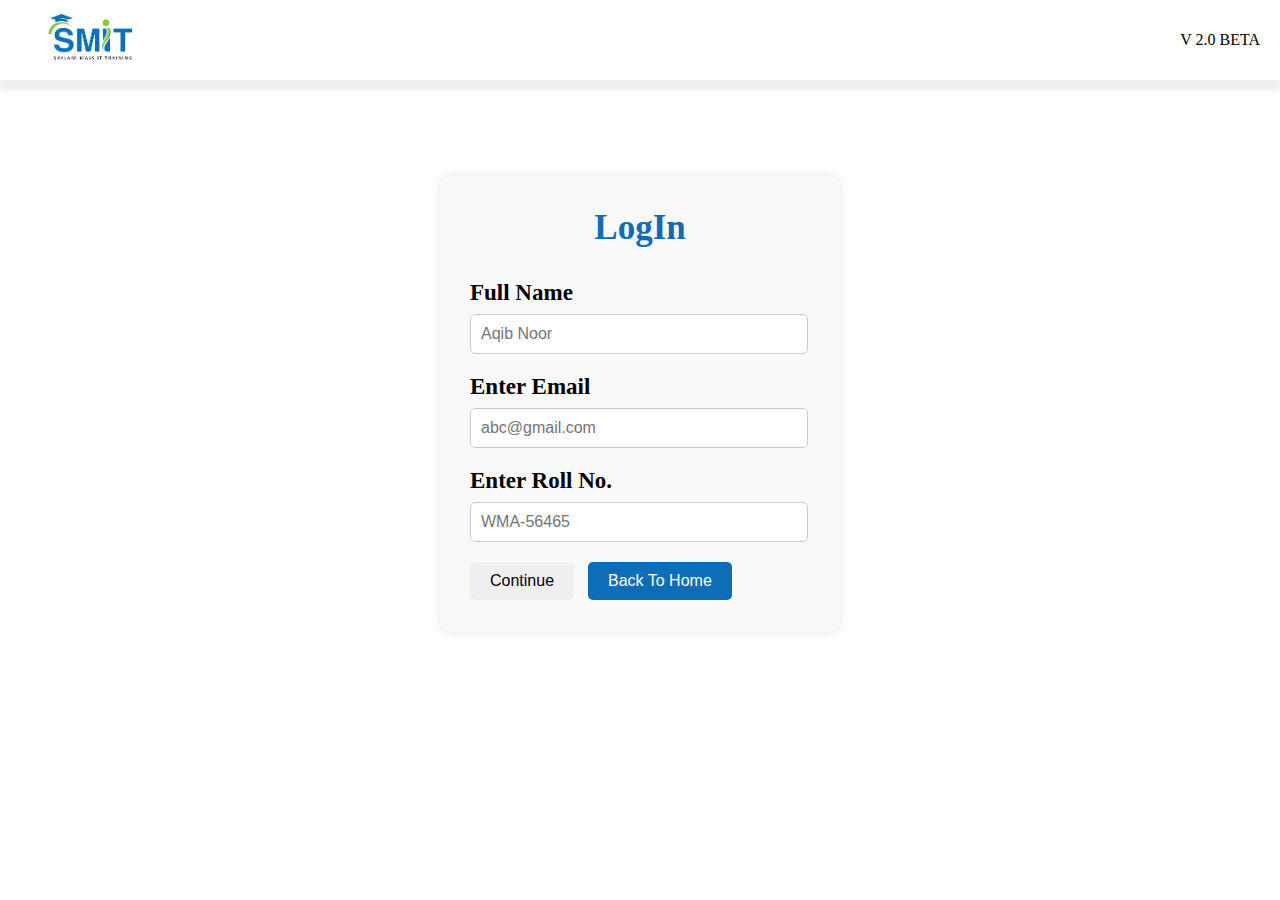
<file: attemptQuiz/index.html>
<!DOCTYPE html>
<html lang="en">
  <head>
    <meta charset="UTF-8" />
    <meta name="viewport" content="width=device-width, initial-scale=1.0" />
    <link href="./index.css" rel="stylesheet" />
    <!-- <link
      href="https://cdn.jsdelivr.net/npm/bootstrap@5.3.1/dist/css/bootstrap.min.css"
      rel="stylesheet"
      integrity="sha384-4bw+/aepP/YC94hEpVNVgiZdgIC5+VKNBQNGCHeKRQN+PtmoHDEXuppvnDJzQIu9"
      crossorigin="anonymous"
    /> -->
    <script src="./logIn.js" defer></script>
    <title>Attempt Quiz</title>
  </head>
  <body>
    <div id="header">
      <nav class="navbar">
        <a href="#" class="navbar-brand">
          <img src="../assects/logo.png" width="100" />
        </a>
        <div class="login-text">
          <span> V 2.0 BETA</span>
        </div>
      </nav>
    </div>
    <div style="padding: 0rem 2rem">
      <div class="formLayout">
        <p class="logIntext">LogIn</p>
        <form class="form" id="logInForm">
          <div class="lableInput">
            <label> Full Name </label>
            <input
              oninput="HandleNameError()"
              type="text"
              placeholder="Aqib Noor"
              class="input"
              id="full_name"
            />
            <p id="errorName" class="error">Name is required</p>
          </div>
          <div class="lableInput">
            <label> Enter Email </label>
            <input
              oninput="HandleEmailError()"
              type="text"
              placeholder="abc@gmail.com"
              class="input"
              id="email"
            />
            <p id="errorEmail" class="error">Email is required</p>
          </div>
          <div class="lableInput">
            <label>Enter Roll No.</label>
            <input
              oninput="HandleRollNoError()"
              placeholder="WMA-56465"
              class="input"
              id="rollNo"
            />
            <p id="errorRollNo" class="error">Roll is required</p>
          </div>
          <div>
            <button onclick="logIn(event)">Continue</button>
            <button onclick="redirectHome(event)">Back To Home</button>
          </div>
        </form>
      </div>
    </div>
  </body>
  <script>
    const redirectHome = (e) => {
      e.preventDefault();
      window.location.href = window.location.origin;
      console.log(window.location.origin, "original");
    };
  </script>
</html>
</file>
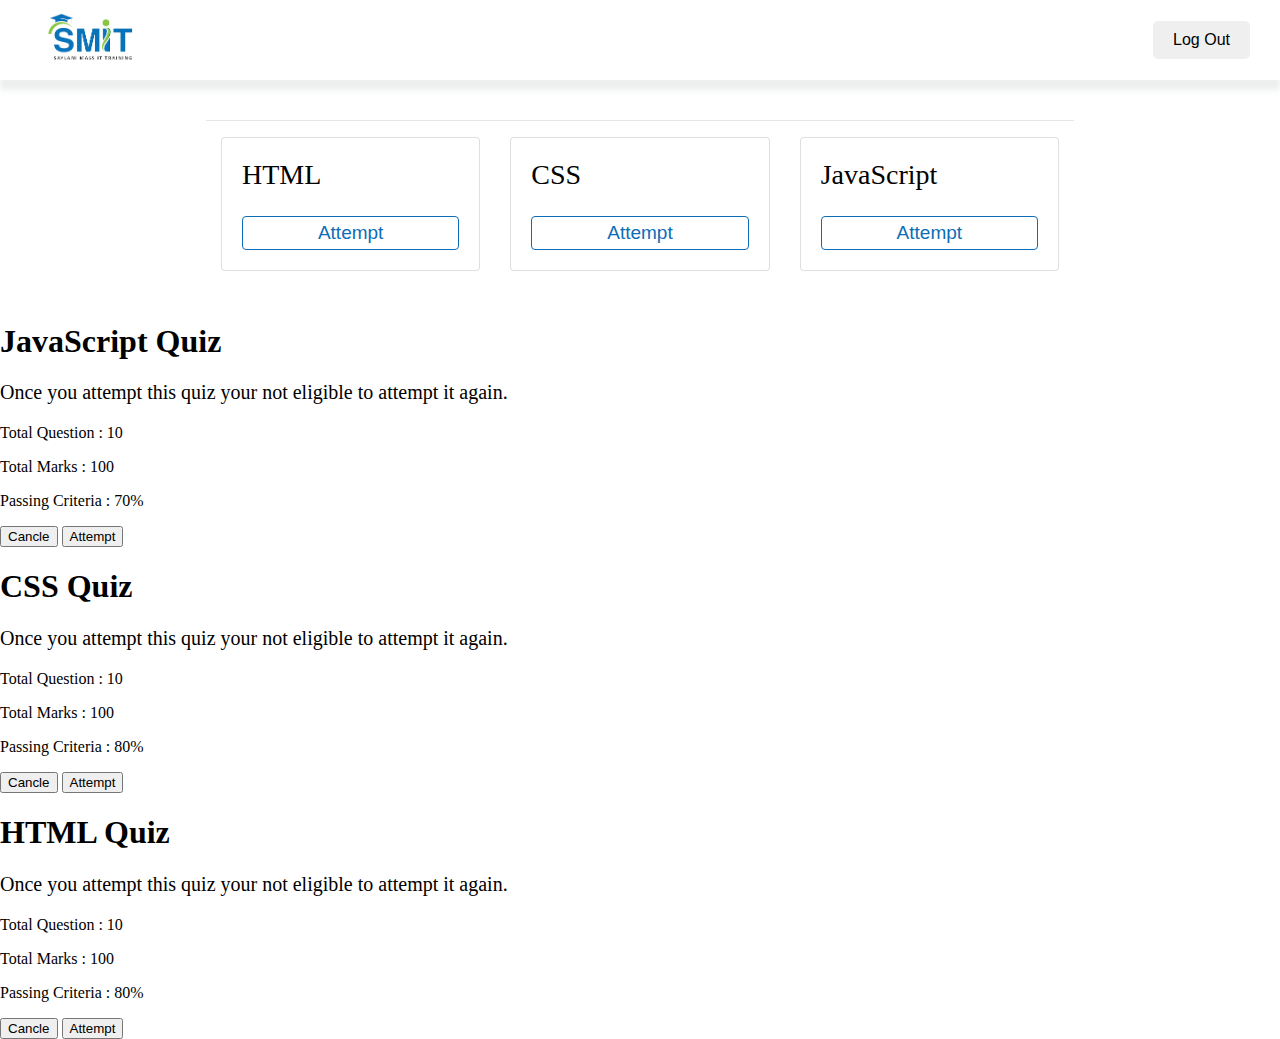
<file: selectQuiz/index.html>
<!DOCTYPE html>
<html lang="en">
  <head>
    <meta charset="UTF-8" />
    <meta name="viewport" content="width=device-width, initial-scale=1.0" />
    <link rel="stylesheet" href="./index.css" />
    <link
      href="https://cdn.jsdelivr.net/npm/bootstrap@5.3.2/dist/css/bootstrap.min.css"
      rel="stylesheet"
      integrity="sha384-T3c6CoIi6uLrA9TneNEoa7RxnatzjcDSCmG1MXxSR1GAsXEV/Dwwykc2MPK8M2HN"
      crossorigin="anonymous"
    />
    <script
      src="https://cdn.jsdelivr.net/npm/@popperjs/core@2.11.8/dist/umd/popper.min.js"
      integrity="sha384-I7E8VVD/ismYTF4hNIPjVp/Zjvgyol6VFvRkX/vR+Vc4jQkC+hVqc2pM8ODewa9r"
      crossorigin="anonymous"
    ></script>
    <script
      src="https://cdn.jsdelivr.net/npm/bootstrap@5.3.2/dist/js/bootstrap.min.js"
      integrity="sha384-BBtl+eGJRgqQAUMxJ7pMwbEyER4l1g+O15P+16Ep7Q9Q+zqX6gSbd85u4mG4QzX+"
      crossorigin="anonymous"
    ></script>
    <script src="./attemptQuiz.js" defer></script>
    <title>Quiz</title>
  </head>
  <body>
    <div id="header">
      <nav class="navbar">
        <a href="#" class="navbar-brand">
          <img src="../assects/logo.png" width="100" />
        </a>
        <div class="login-text">
          <button class="logOut" onclick="Logout()">Log Out</button>
        </div>
      </nav>
    </div>
    <div class="quizContainer">
      <div style="margin: 0 1rem">
        <p id="userName"></p>

        <hr />
        <div class="quizBox">
          <div class="html col">
            <div class="card">
              <p class="heading">HTML</p>
              <button class="attemptBtn" onclick="ShowModal('HTMLModal')">
                Attempt
              </button>
            </div>
          </div>
          <div class="css col">
            <div class="card">
              <p class="heading">CSS</p>
              <button class="attemptBtn" onclick="ShowModal('CssModal')">
                Attempt
              </button>
            </div>
          </div>
          <div class="js col">
            <div class="card">
              <p class="heading">JavaScript</p>
              <button class="attemptBtn" onclick="ShowModal('JSModal')">
                Attempt
              </button>
            </div>
          </div>
        </div>
      </div>
    </div>

    <!-- Modal -->
    <div
      class="modal fade"
      id="JSModal"
      id="staticBackdrop"
      data-bs-backdrop="static"
      data-bs-keyboard="false"
      tabindex="-1"
      aria-labelledby="staticBackdropLabel"
      aria-hidden="true"
    >
      <div class="modal-dialog modal-dialog-centered">
        <div class="modal-content">
          <div class="modal-header">
            <h1 class="modal-title fs-5" id="staticBackdropLabel">
              JavaScript Quiz
            </h1>
          </div>
          <div class="modal-body">
            <p style="font-size: 20px">
              Once you attempt this quiz your not eligible to attempt it again.
            </p>
            <p>Total Question : 10</p>
            <p>Total Marks : 100</p>
            <p>Passing Criteria : 70%</p>
          </div>
          <div class="modal-footer">
            <button
              type="button"
              class="btn btn-secondary"
              data-bs-dismiss="modal"
            >
              Cancle
            </button>
            <button
              type="button"
              class="btn btn-primary"
              onclick="GetQuiz('JSquiz')"
            >
              Attempt
            </button>
          </div>
        </div>
      </div>
    </div>
    <div
      class="modal fade"
      id="CssModal"
      id="staticBackdrop"
      data-bs-backdrop="static"
      data-bs-keyboard="false"
      tabindex="-1"
      aria-labelledby="staticBackdropLabel"
      aria-hidden="true"
    >
      <div class="modal-dialog modal-dialog-centered">
        <div class="modal-content">
          <div class="modal-header">
            <h1 class="modal-title fs-5" id="staticBackdropLabel">CSS Quiz</h1>
          </div>
          <div class="modal-body">
            <p style="font-size: 20px">
              Once you attempt this quiz your not eligible to attempt it again.
            </p>
            <p>Total Question : 10</p>
            <p>Total Marks : 100</p>
            <p>Passing Criteria : 80%</p>
          </div>
          <div class="modal-footer">
            <button
              type="button"
              class="btn btn-secondary"
              data-bs-dismiss="modal"
            >
              Cancle
            </button>
            <button
              type="button"
              class="btn btn-primary"
              onclick="GetQuiz('CSSquiz')"
            >
              Attempt
            </button>
          </div>
        </div>
      </div>
    </div>
    <div
      class="modal fade"
      id="HTMLModal"
      id="staticBackdrop"
      data-bs-backdrop="static"
      data-bs-keyboard="false"
      tabindex="-1"
      aria-labelledby="staticBackdropLabel"
      aria-hidden="true"
    >
      <div class="modal-dialog modal-dialog-centered">
        <div class="modal-content">
          <div class="modal-header">
            <h1 class="modal-title fs-5" id="staticBackdropLabel">HTML Quiz</h1>
          </div>
          <div class="modal-body">
            <p style="font-size: 20px">
              Once you attempt this quiz your not eligible to attempt it again.
            </p>
            <p>Total Question : 10</p>
            <p>Total Marks : 100</p>
            <p>Passing Criteria : 80%</p>
          </div>
          <div class="modal-footer">
            <button
              type="button"
              class="btn btn-secondary"
              data-bs-dismiss="modal"
            >
              Cancle
            </button>
            <button
              type="button"
              class="btn btn-primary"
              onclick="GetQuiz('HTMLquiz')"
            >
              Attempt
            </button>
          </div>
        </div>
      </div>
    </div>
  </body>
</html>
</file>
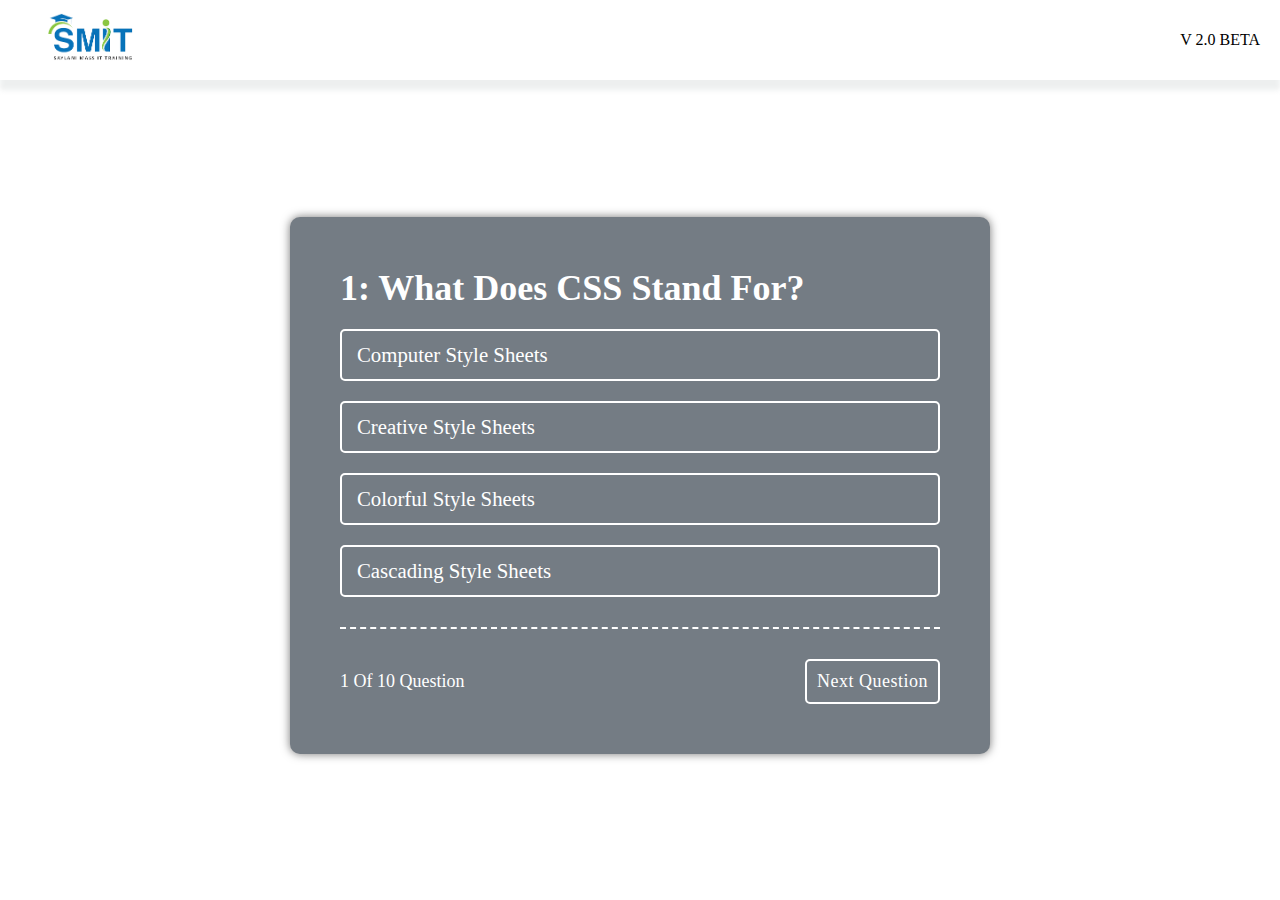
<file: attemptQuiz/CSSquiz/index.html>
<!DOCTYPE html>
<html lang="en">
  <head>
    <meta charset="UTF-8" />
    <meta name="viewport" content="width=device-width, initial-scale=1.0" />
    <link rel="stylesheet" href="./index.css" />
    <script src="./questionQuiz.js" defer></script>
    <script src="./quiz.js" defer></script>

    <title>CSS Quiz</title>
  </head>
  <body class="body">
    <div id="header">
      <nav class="navbar">
        <a href="#" class="navbar-brand">
          <img src="../../assects/logo.png" width="100" />
        </a>
        <div class="login-text"><span> V 2.0 BETA</span></div>
      </nav>
    </div>
    <div class="quizContainer">
      <div class="quaiz-box">
        <h2 class="quaiz-text"></h2>
        <div class="options">
          <!-- <div class="option">A: hyper text multipal language</div>
          <div class="option">B: hyper text preprecessor</div>
          <div class="option">C: hyper text multipal language</div>
          <div class="option">D: hyper text markup language</div> -->
        </div>
        <div class="quaiz-footer">
          <div class="quaiz-left">
            <span class="cunt-que"></span> of
            <span class="total-que"></span> question
          </div>
          <div class="quaiz-right">
            <div class="next-btn" onclick="NextQue()">Next Question</div>
          </div>
        </div>
      </div>
      <div class="result-box inactive">
        <h2>result</h2>
        <div class="result">
          <h3 class="total-que">total question : <span></span></h3>
          <h3 class="right-ans">rigth answer : <span></span></h3>
          <h3 class="wrong-ans">wrong answer : <span></span></h3>
          <h3 class="percentage" id="percentage">percentage : <span></span></h3>
        </div>
        <div class="result-btn">
          <button class="next-btn" onclick="BackToQuiz()">Back To Quiz</button>
        </div>
      </div>
    </div>
  </body>
</html>
</file>
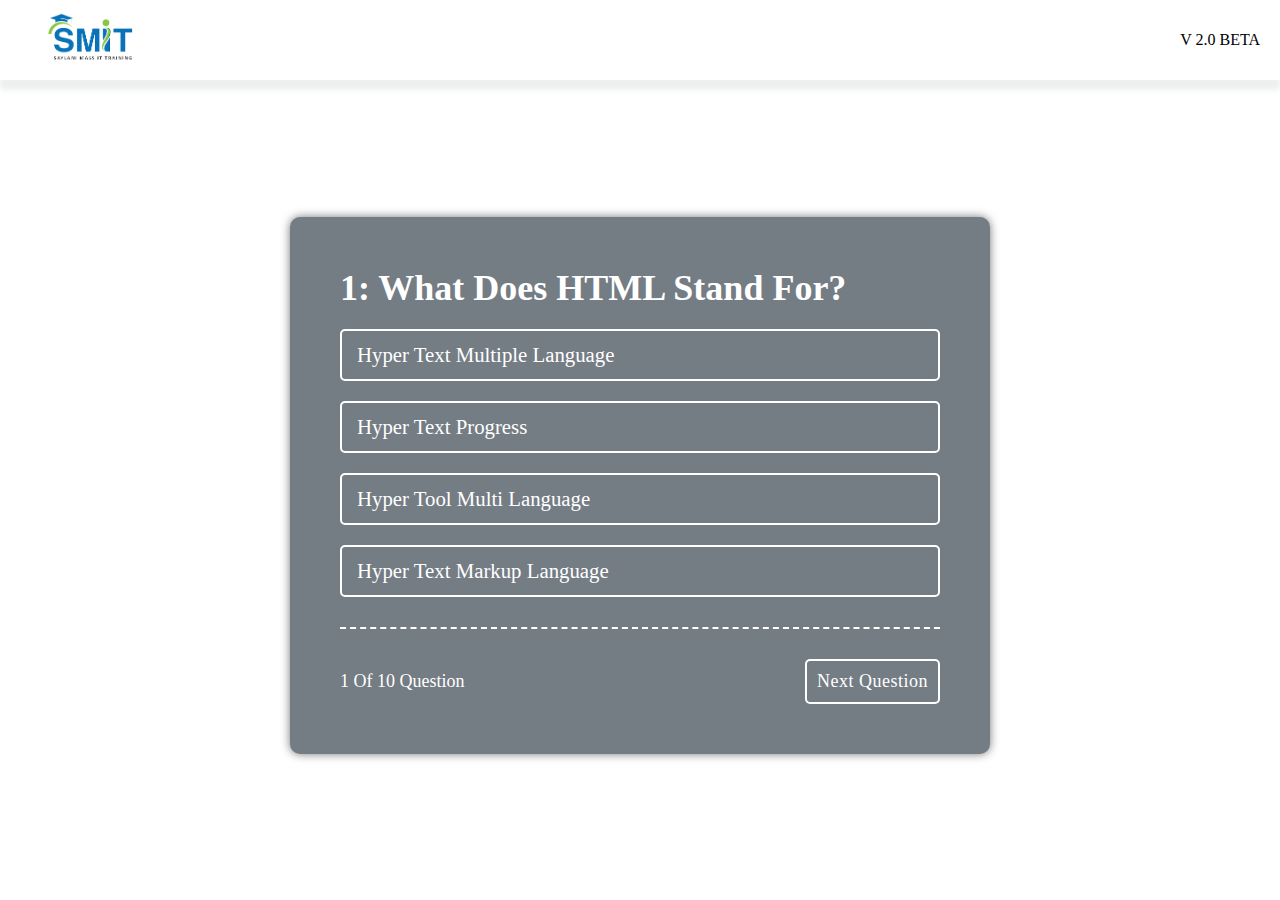
<file: attemptQuiz/HTMLquiz/index.html>
<!DOCTYPE html>
<html lang="en">
  <head>
    <meta charset="UTF-8" />
    <meta name="viewport" content="width=device-width, initial-scale=1.0" />
    <link rel="stylesheet" href="./index.css" />
    <script src="./questionQuiz.js" defer></script>
    <script src="./quiz.js" defer></script>

    <title>HTML Quiz</title>
  </head>
  <body class="body">
    <div id="header">
      <nav class="navbar">
        <a href="#" class="navbar-brand">
          <img src="../../assects/logo.png" width="100" />
        </a>
        <div class="login-text"><span> V 2.0 BETA</span></div>
      </nav>
    </div>
    <div class="quizContainer">
      <div class="quaiz-box">
        <h2 class="quaiz-text"></h2>
        <div class="options">
          <!-- <div class="option">A: hyper text multipal language</div>
          <div class="option">B: hyper text preprecessor</div>
          <div class="option">C: hyper text multipal language</div>
          <div class="option">D: hyper text markup language</div> -->
        </div>
        <div class="quaiz-footer">
          <div class="quaiz-left">
            <span class="cunt-que"></span> of
            <span class="total-que"></span> question
          </div>
          <div class="quaiz-right">
            <div class="next-btn" onclick="NextQue()">Next Question</div>
          </div>
        </div>
      </div>
      <div class="result-box inactive">
        <h2>result</h2>
        <div class="result">
          <h3 class="total-que">total question : <span></span></h3>
          <h3 class="right-ans">rigth answer : <span></span></h3>
          <h3 class="wrong-ans">wrong answer : <span></span></h3>
          <h3 class="percentage" id="percentage">percentage : <span></span></h3>
        </div>
        <div class="result-btn">
          <button class="next-btn" onclick="BackToQuiz()">Back To Quiz</button>
        </div>
      </div>
    </div>
  </body>
</html>
</file>
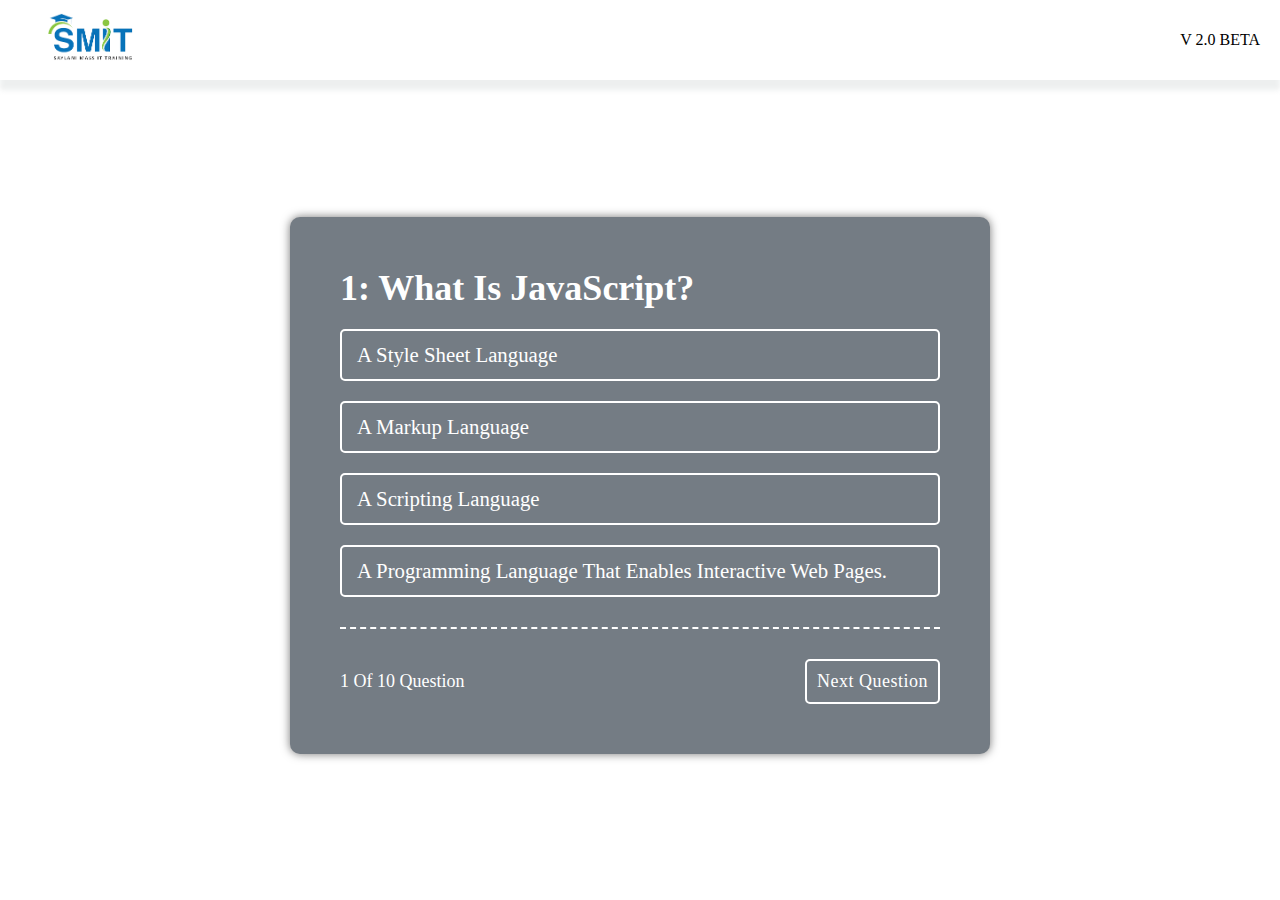
<file: attemptQuiz/JSquiz/index.html>
<!DOCTYPE html>
<html lang="en">
  <head>
    <meta charset="UTF-8" />
    <meta name="viewport" content="width=device-width, initial-scale=1.0" />
    <link rel="stylesheet" href="./index.css" />
    <script src="./questionQuiz.js" defer></script>
    <script src="./quiz.js" defer></script>

    <title>Js Quiz</title>
  </head>
  <body class="body">
    <div id="header">
      <nav class="navbar">
        <a href="#" class="navbar-brand">
          <img src="../../assects/logo.png" width="100" />
        </a>
        <div class="login-text"><span> V 2.0 BETA</span></div>
      </nav>
    </div>
    <div class="quizContainer">
      <div class="quaiz-box">
        <h2 class="quaiz-text"></h2>
        <div class="options">
          <!-- <div class="option">A: hyper text multipal language</div>
          <div class="option">B: hyper text preprecessor</div>
          <div class="option">C: hyper text multipal language</div>
          <div class="option">D: hyper text markup language</div> -->
        </div>
        <div class="quaiz-footer">
          <div class="quaiz-left">
            <span class="cunt-que"></span> of
            <span class="total-que"></span> question
          </div>
          <div class="quaiz-right">
            <div class="next-btn" onclick="NextQue()">Next Question</div>
          </div>
        </div>
      </div>
      <div class="result-box inactive">
        <h2>result</h2>
        <div class="result">
          <h3 class="total-que">total question : <span></span></h3>
          <h3 class="right-ans">rigth answer : <span></span></h3>
          <h3 class="wrong-ans">wrong answer : <span></span></h3>
          <h3 class="percentage" id="percentage">percentage : <span></span></h3>
        </div>
        <div class="result-btn">
          <button class="next-btn" onclick="BackToQuiz()">Back To Quiz</button>
        </div>
      </div>
    </div>
  </body>
</html>
</file>
<file: attemptQuiz/index.css>
body {
  margin: 0;
  padding: 0;
  box-sizing: border-box;
}

.navbar {
  height: 80px !important;
  background-color: #fff !important;
  box-shadow: 0px 10px 5px #dadedf7d;
  padding-left: 40px !important;
  padding-right: 20px !important;
  display: flex;
  flex-wrap: wrap;
  align-items: center;
  justify-content: space-between;
  z-index: 0;
  position: relative;
}
.formLayout {
  max-width: 400px;
  margin: 6rem auto;
  background-color: #f9f9f9;
  border-radius: 10px;
  box-shadow: 0px 0px 10px 0px rgba(0, 0, 0, 0.1);
  width: 100%;
  padding: 2rem 0;
}

.form {
  display: flex;
  flex-direction: column;
  margin: 0 30px;
}

.lableInput {
  display: flex;
  flex-direction: column;
  margin-bottom: 20px;
}

label {
  font-weight: bold;
  margin-bottom: 8px;
  font-size: 23px;
}

.input {
  width: 93%;
  padding: 10px;
  font-size: 16px;
  border: 1px solid #ccc;
  border-radius: 5px;
}
p.logIntext {
  text-align: center;
  font-size: 35px;
  font-weight: 600;
  margin: 0 0 2rem;
  color: #0d6db7;
}

button {
  padding: 10px 20px;
  margin-right: 10px;
  font-size: 16px;
  border: none;
  border-radius: 5px;
  cursor: pointer;
  transition: background-color 0.3s ease;
}

button:hover {
  background-color: #0d6db7;
  color: white;
}

/* Style for 'Back To Home' button */
button:nth-child(2) {
  background-color: #0d6db7;
  color: #ffffff;
}
button:nth-child(2):hover {
  background-color: #a4a0a0;
  color: #ffffff;
}

.error {
  display: none;
  margin: 0;
}
.hidden {
  margin: 0;
  color: red;
  display: block !important;
  /* bottom: -36px; */
}
.lodding {
  display: none;
}
.loddingVisiable {
  display: block !important;
}
</file>
<file: selectQuiz/index.css>
body {
  margin: 0;
  padding: 0;
  box-sizing: border-box;
}

.navbar {
  height: 80px !important;
  background-color: #fff !important;
  box-shadow: 0px 10px 5px #dadedf7d;
  padding-left: 40px !important;
  padding-right: 20px !important;
  display: flex;
  flex-wrap: wrap;
  align-items: center;
  justify-content: space-between;
  z-index: 0;
  position: relative;
}
.logOut {
  padding: 10px 20px;
  margin-right: 10px;
  font-size: 16px;
  border: none;
  border-radius: 5px;
  cursor: pointer;
  transition: background-color 0.3s ease;
}
.quizContainer {
  max-width: 900px;
  width: 100%;
  margin: 2rem auto;
}
#userName {
  color: #0d6db7;
  font-size: 2.5rem;
  margin-bottom: 17px;
}
hr {
  margin-top: 1rem;
  margin-bottom: 1rem;
  border: 0;
  border-top: 1px solid rgba(0, 0, 0, 0.1);
}

.card {
  position: relative;
  display: flex;
  flex-direction: column;
  min-width: 0;
  word-wrap: break-word;
  background-color: #fff;
  background-clip: initial;
  border: 1px solid rgba(0, 0, 0, 0.125);
  border-radius: 0.25rem;
  padding: 20px;
  position: relative;
  margin-bottom: 20px;
}
.quizBox {
  display: flex;
}
.col {
  width: 100%;
  padding-right: 15px;
  padding-left: 15px;
}
.heading {
  margin: 0 0 1.5rem 0;
  font-size: 28px;
  line-height: 1.2;
}
.attemptBtn {
  opacity: 1;
  background-color: rgb(255, 255, 255);
  border: 1px solid rgb(13, 109, 183);
  color: rgb(13, 109, 183);
  padding: 5px 20px;
  border-radius: 4px;
  font-size: 19px;
}

@media screen and (max-width: 630px) {
  .quizBox {
    display: flex;
    flex-direction: column;
  }
  .col {
    padding: 0;
  }
}
</file>
<file: attemptQuiz/CSSquiz/index.css>
* {
  padding: 0;
  margin: 0;
  box-sizing: border-box;
  text-transform: capitalize;
}
.navbar {
  height: 80px !important;
  background-color: #fff !important;
  box-shadow: 0px 10px 5px #dadedf7d;
  padding-left: 40px !important;
  padding-right: 20px !important;
  display: flex;
  flex-wrap: wrap;
  align-items: center;
  justify-content: space-between;
  z-index: 0;
  position: relative;
}
.quizContainer {
  display: flex;
  align-items: center;
  justify-content: center;
  height: 100%;
  width: 100vw;
  min-height: 90vh;
  padding: 1rem;
}
.quaiz-box {
  border-radius: 10px;
  color: white;
  box-shadow: 0 0 10px #777;
  padding: 50px;
  width: 100%;
  max-width: 700px;
  background-color: #747c84;
}
.quaiz-box h2 {
  font-size: 36px;
}
.quaiz-box .option {
  font-size: 1.3rem;
  border: 2px solid white;
  padding: 12px 15px;
  margin: 20px 0;
  border-radius: 5px;
  transition: all 0.3s;
  cursor: pointer;
  position: relative;
}
.quaiz-box .option .fa {
  position: absolute;
  top: 6px;
  right: 10px;
  font-size: 30px;
}
.quaiz-box .option.correct {
  background: rgba(157, 246, 157);
  color: rgba(6, 138, 28);
  border-bottom: rgba(6, 138, 28);
}

.quaiz-box .option:hover {
  background-color: white;
  color: black;
}
.quaiz-footer {
  margin-top: 30px;
  padding-top: 30px;
  border-top: 2px dashed white;
  display: flex;
  justify-content: space-between;
  align-items: center;
}
.quaiz-footer .quaiz-left {
  font-size: 18px;
}
.next-btn {
  font-size: 18px;
  border-radius: 5px;
  padding: 10px;
  cursor: pointer;
  transition: all 0.3s;
  border: none;
}
.next-btn:hover {
  background-color: #747c84;
  color: white;
}
.quaiz-footer .next-btn {
  font-size: 18px;
  border: 2px solid white;
  border-radius: 5px;
  padding: 10px;
  cursor: pointer;
  transition: all 0.3s;
  letter-spacing: 0.5px;
}
.quaiz-footer .next-btn:hover {
  color: #911ae2;
  background-color: white;
}
.result-box {
  width: 100%;
  max-width: 450px;
  background-color: #f9f9f9;
  border-radius: 10px;
  box-shadow: 0px 0px 10px 0px rgba(0, 0, 0, 0.1);
}
.result-box h2 {
  color: #0d6db7;
  font-size: 44px;
  text-align: center;
  padding: 20px 0;
}
.result-btn {
  display: flex;
  align-items: center;
  justify-content: center;
  margin-bottom: 20px;
}
.result-box .result {
  padding: 0 40px 40px 40px;
}
.result-box h3 {
  font-size: 30px;
  color: rgba(0, 0, 0, 0.7);
  margin-bottom: 10px;
  letter-spacing: 1px;
}
.result-footer {
  display: flex;
  justify-content: space-around;
  padding-bottom: 30px;
}

.option.correct {
  background: rgba(157, 246, 157) !important;
  color: rgba(6, 138, 28) !important;
  border-bottom: rgba(6, 138, 28) !important;
}
.inactive {
  display: none;
}
.fail {
  color: red !important;
}
.pass {
  color: green !important;
}
@media screen and (max-width: 544px) {
  .quaiz-box {
    padding: 20px;
  }
}
@media screen and (max-width: 380px) {
  .quaiz-box h2 {
    font-size: 28px;
  }
}
</file>
<file: attemptQuiz/HTMLquiz/index.css>
* {
  padding: 0;
  margin: 0;
  box-sizing: border-box;
  text-transform: capitalize;
}
.navbar {
  height: 80px !important;
  background-color: #fff !important;
  box-shadow: 0px 10px 5px #dadedf7d;
  padding-left: 40px !important;
  padding-right: 20px !important;
  display: flex;
  flex-wrap: wrap;
  align-items: center;
  justify-content: space-between;
  z-index: 0;
  position: relative;
}
.quizContainer {
  display: flex;
  align-items: center;
  justify-content: center;
  height: 100%;
  width: 100vw;
  min-height: 90vh;
  padding: 1rem;
}
.quaiz-box {
  border-radius: 10px;
  color: white;
  box-shadow: 0 0 10px #777;
  padding: 50px;
  width: 100%;
  max-width: 700px;
  background-color: #747c84;
}
.quaiz-box h2 {
  font-size: 36px;
}
.quaiz-box .option {
  font-size: 1.3rem;
  border: 2px solid white;
  padding: 12px 15px;
  margin: 20px 0;
  border-radius: 5px;
  transition: all 0.3s;
  cursor: pointer;
  position: relative;
}
.quaiz-box .option .fa {
  position: absolute;
  top: 6px;
  right: 10px;
  font-size: 30px;
}
.quaiz-box .option.correct {
  background: rgba(157, 246, 157);
  color: rgba(6, 138, 28);
  border-bottom: rgba(6, 138, 28);
}

.quaiz-box .option:hover {
  background-color: white;
  color: black;
}
.quaiz-footer {
  margin-top: 30px;
  padding-top: 30px;
  border-top: 2px dashed white;
  display: flex;
  justify-content: space-between;
  align-items: center;
}
.quaiz-footer .quaiz-left {
  font-size: 18px;
}
.next-btn {
  font-size: 18px;
  border-radius: 5px;
  padding: 10px;
  cursor: pointer;
  transition: all 0.3s;
  border: none;
}
.next-btn:hover {
  background-color: #747c84;
  color: white;
}
.quaiz-footer .next-btn {
  font-size: 18px;
  border: 2px solid white;
  border-radius: 5px;
  padding: 10px;
  cursor: pointer;
  transition: all 0.3s;
  letter-spacing: 0.5px;
}
.quaiz-footer .next-btn:hover {
  color: #911ae2;
  background-color: white;
}
.result-box {
  width: 100%;
  max-width: 450px;
  background-color: #f9f9f9;
  border-radius: 10px;
  box-shadow: 0px 0px 10px 0px rgba(0, 0, 0, 0.1);
}
.result-box h2 {
  color: #0d6db7;
  font-size: 44px;
  text-align: center;
  padding: 20px 0;
}
.result-btn {
  display: flex;
  align-items: center;
  justify-content: center;
  margin-bottom: 20px;
}
.result-box .result {
  padding: 0 40px 40px 40px;
}
.result-box h3 {
  font-size: 30px;
  color: rgba(0, 0, 0, 0.7);
  margin-bottom: 10px;
  letter-spacing: 1px;
}
.result-footer {
  display: flex;
  justify-content: space-around;
  padding-bottom: 30px;
}

.option.correct {
  background: rgba(157, 246, 157) !important;
  color: rgba(6, 138, 28) !important;
  border-bottom: rgba(6, 138, 28) !important;
}
.inactive {
  display: none;
}
.fail {
  color: red !important;
}
.pass {
  color: green !important;
}
@media screen and (max-width: 544px) {
  .quaiz-box {
    padding: 20px;
  }
}
@media screen and (max-width: 380px) {
  .quaiz-box h2 {
    font-size: 28px;
  }
}
</file>
<file: attemptQuiz/JSquiz/index.css>
* {
  padding: 0;
  margin: 0;
  box-sizing: border-box;
  text-transform: capitalize;
}
.navbar {
  height: 80px !important;
  background-color: #fff !important;
  box-shadow: 0px 10px 5px #dadedf7d;
  padding-left: 40px !important;
  padding-right: 20px !important;
  display: flex;
  flex-wrap: wrap;
  align-items: center;
  justify-content: space-between;
  z-index: 0;
  position: relative;
}
.quizContainer {
  display: flex;
  align-items: center;
  justify-content: center;
  height: 100%;
  width: 100vw;
  min-height: 90vh;
  padding: 1rem;
}
.quaiz-box {
  border-radius: 10px;
  color: white;
  box-shadow: 0 0 10px #777;
  padding: 50px;
  width: 100%;
  max-width: 700px;
  background-color: #747c84;
}
.quaiz-box h2 {
  font-size: 36px;
}
.quaiz-box .option {
  font-size: 1.3rem;
  border: 2px solid white;
  padding: 12px 15px;
  margin: 20px 0;
  border-radius: 5px;
  transition: all 0.3s;
  cursor: pointer;
  position: relative;
}
.quaiz-box .option .fa {
  position: absolute;
  top: 6px;
  right: 10px;
  font-size: 30px;
}
.quaiz-box .option.correct {
  background: rgba(157, 246, 157);
  color: rgba(6, 138, 28);
  border-bottom: rgba(6, 138, 28);
}

.quaiz-box .option:hover {
  background-color: white;
  color: black;
}
.quaiz-footer {
  margin-top: 30px;
  padding-top: 30px;
  border-top: 2px dashed white;
  display: flex;
  justify-content: space-between;
  align-items: center;
}
.quaiz-footer .quaiz-left {
  font-size: 18px;
}
.next-btn {
  font-size: 18px;
  border-radius: 5px;
  padding: 10px;
  cursor: pointer;
  transition: all 0.3s;
  border: none;
}
.next-btn:hover {
  background-color: #747c84;
  color: white;
}
.quaiz-footer .next-btn {
  font-size: 18px;
  border: 2px solid white;
  border-radius: 5px;
  padding: 10px;
  cursor: pointer;
  transition: all 0.3s;
  letter-spacing: 0.5px;
}
.quaiz-footer .next-btn:hover {
  color: #911ae2;
  background-color: white;
}
.result-box {
  width: 100%;
  max-width: 450px;
  background-color: #f9f9f9;
  border-radius: 10px;
  box-shadow: 0px 0px 10px 0px rgba(0, 0, 0, 0.1);
}
.result-box h2 {
  color: #0d6db7;
  font-size: 44px;
  text-align: center;
  padding: 20px 0;
}
.result-btn {
  display: flex;
  align-items: center;
  justify-content: center;
  margin-bottom: 20px;
}
.result-box .result {
  padding: 0 40px 40px 40px;
}
.result-box h3 {
  font-size: 30px;
  color: rgba(0, 0, 0, 0.7);
  margin-bottom: 10px;
  letter-spacing: 1px;
}
.result-footer {
  display: flex;
  justify-content: space-around;
  padding-bottom: 30px;
}

.option.correct {
  background: rgba(157, 246, 157) !important;
  color: rgba(6, 138, 28) !important;
  border-bottom: rgba(6, 138, 28) !important;
}
.inactive {
  display: none;
}
.fail {
  color: red !important;
}
.pass {
  color: green !important;
}
@media screen and (max-width: 544px) {
  .quaiz-box {
    padding: 20px;
  }
}
@media screen and (max-width: 380px) {
  .quaiz-box h2 {
    font-size: 28px;
  }
}
</file>
